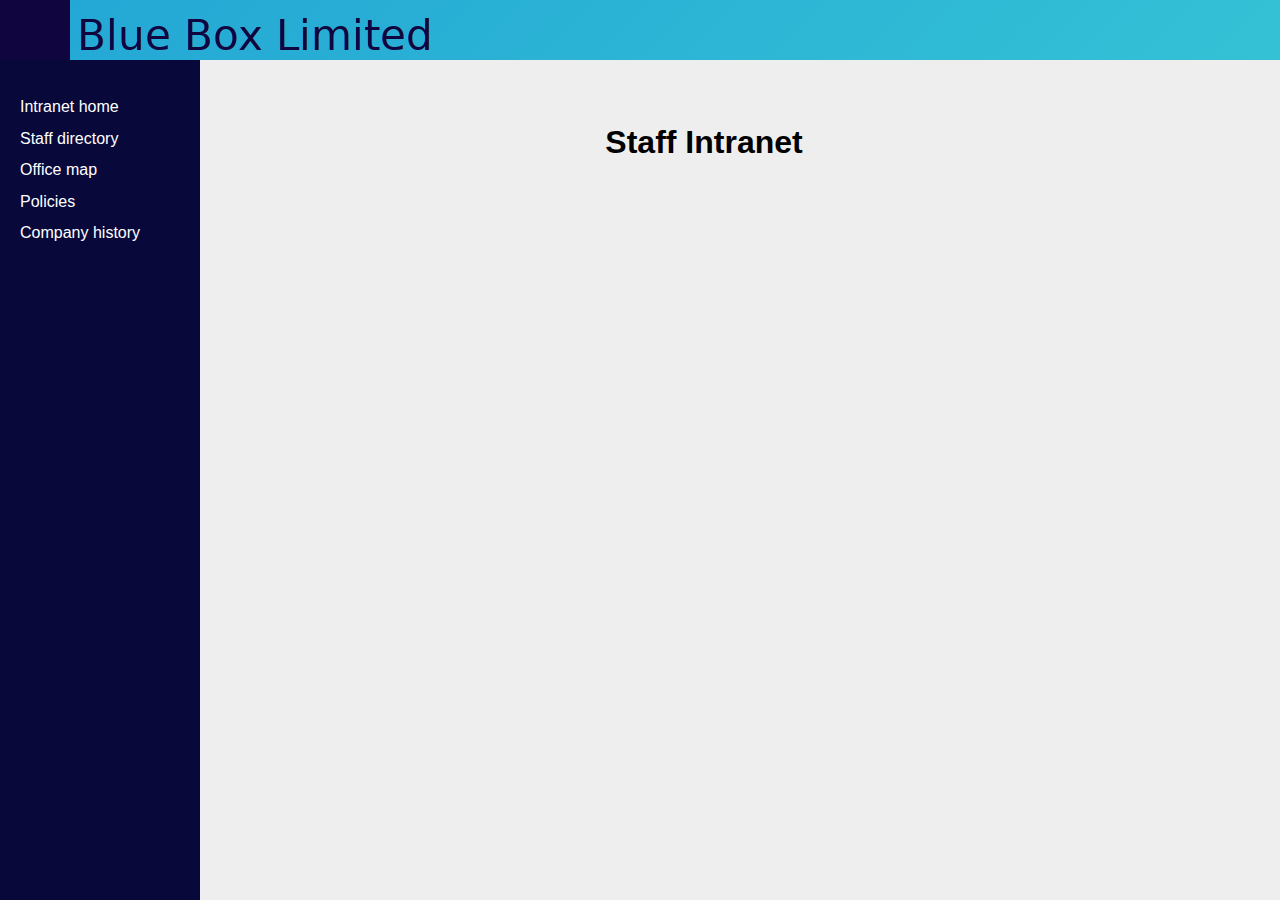
<file: web/index.html>
<!DOCTYPE html>
<html lang="en">
<head>
    <title>Staff intranet</title>
    <link rel="stylesheet" href="css/site.css" type="text/css">
    <meta name="viewport" content="width=device-width, initial-scale=1.0">
</head>
<body>

<div id="bgh">
    <div class="banner">
        <!-- Banner div.  Include text as desired. -->
    </div>

</div>
<div class="nav">
    <!-- Navigation links -->
    <ul>
        <li><a href="index.html" title="Intranet home">Intranet home</a></li>
        <li><a href="directory.html" title="Staff directory">Staff directory</a></li>
        <li><a href="map.html" title="Office map">Office map</a></li>
        <li><a href="policies.html" title="Company policies">Policies</a></li>
        <li><a href="company_history.html" title="Our history">Company history</a></li>
    </ul>

</div>

<div class="content">
    <!-- Content div, add whatever content is required for the page -->
    <h1 class="pagetitle">Staff Intranet</h1>
</div>

</body>
</html>
</file>
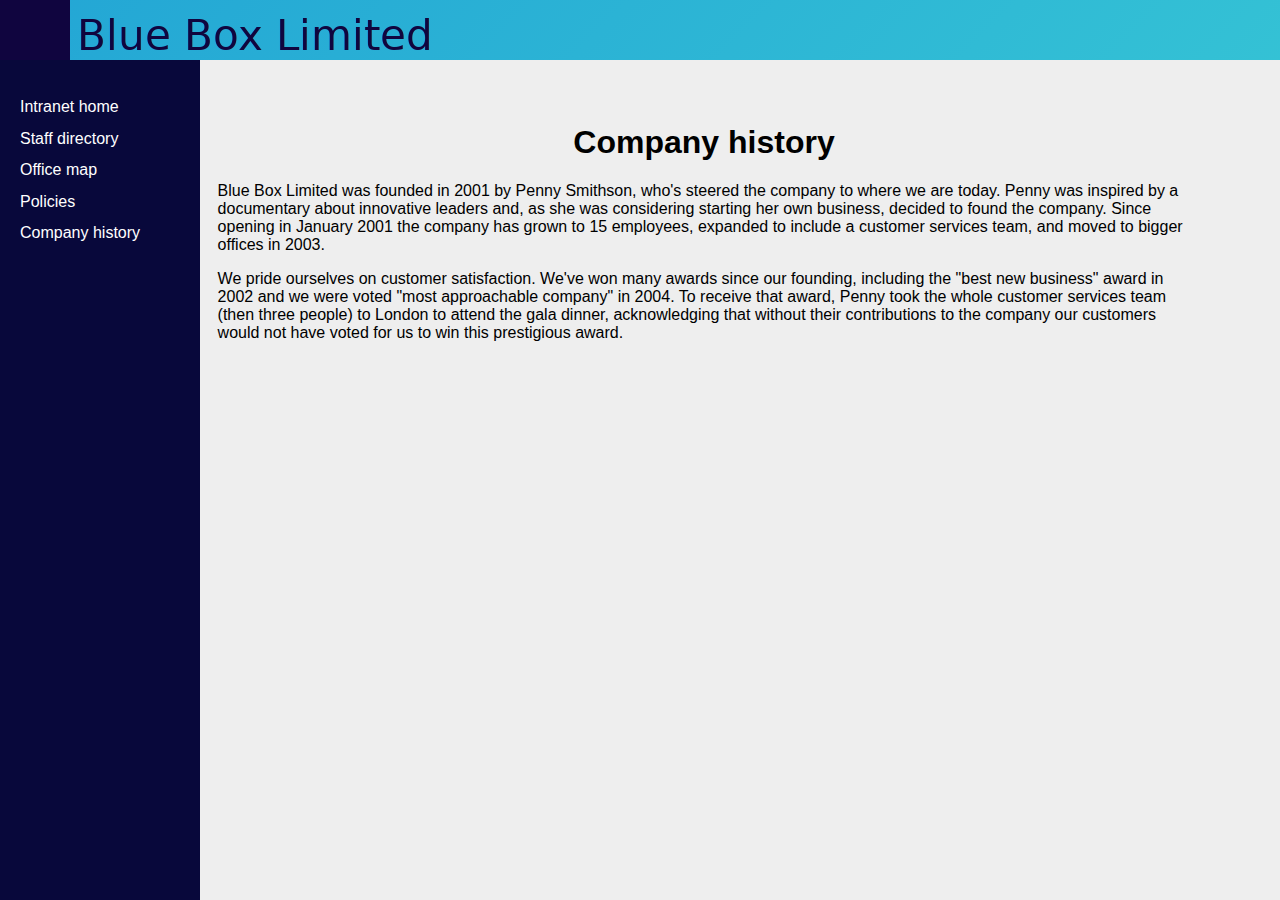
<file: web/company_history.html>
<!DOCTYPE html>
<html lang="en">
<head>
    <title>Staff intranet</title>
    <link rel="stylesheet" href="css/site.css" type="text/css">
    <meta name="viewport" content="width=device-width, initial-scale=1.0">
</head>
<body>
<div id="bgh">
    <div class="banner">
        <!-- Banner div.  Include text as desired. -->
    </div>
</div>

<div class="nav">
    <!-- Navigation links -->
    <ul>
        <li><a href="index.html" title="Intranet home">Intranet home</a></li>
        <li><a href="directory.html" title="Staff directory">Staff directory</a></li>
        <li><a href="map.html" title="Office map">Office map</a></li>
        <li><a href="policies.html" title="Company policies">Policies</a></li>
        <li><a href="company_history.html" title="Our history">Company history</a></li>
    </ul>

</div>

<div class="content">
    <!-- Content div, add whatever content is required for the page -->
    <h1 class="pagetitle">Company history</h1>
    <p>
        Blue Box Limited was founded in 2001 by Penny Smithson, who's steered the company to where we are today.
        Penny was inspired by a documentary about innovative leaders and, as she was considering starting her own
        business, decided to found the company. Since opening in January 2001 the company has grown to 15 employees,
        expanded to include a customer services team, and moved to bigger offices in 2003.
    </p>

    <p>
        We pride ourselves on customer satisfaction. We've won many awards since our founding, including the "best
        new business" award in 2002 and we were voted "most approachable company" in 2004. To receive that award,
        Penny took the whole customer services team (then three people) to London to attend the gala dinner,
        acknowledging that without their contributions to the company our customers would not have voted for us to
        win this prestigious award.
    </p>

</div>

</body>
</html>
</file>
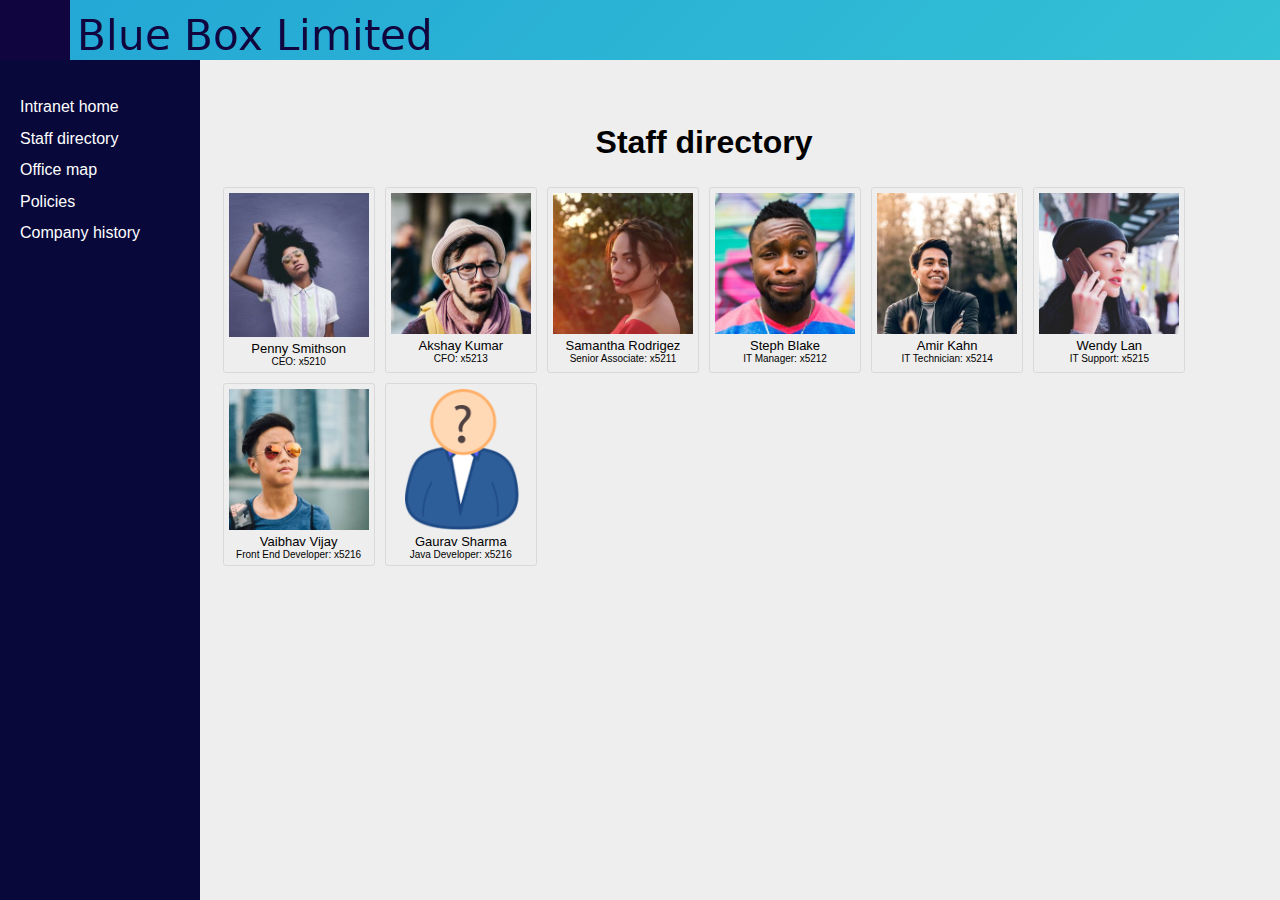
<file: web/directory.html>
<!DOCTYPE html>
<html lang="en">
<head>
    <title>Staff intranet :: directory</title>
    <link rel="stylesheet" href="css/site.css" type="text/css">
    <meta name="viewport" content="width=device-width, initial-scale=1.0">
</head>
<body>

<div id="bgh">
    <div class="banner">
        <!-- Banner div.  Include text as desired. -->
    </div>
</div>

<div class="nav">
    <!-- Navigation links -->
    <ul>
        <li><a href="index.html" title="Intranet home">Intranet home</a></li>
        <li><a href="directory.html" title="Staff directory">Staff directory</a></li>
        <li><a href="map.html" title="Office map">Office map</a></li>
        <li><a href="policies.html" title="Company policies">Policies</a></li>
        <li><a href="company_history.html" title="Our history">Company history</a></li>
    </ul>

</div>

<div class="content">
    <!-- Content div, add whatever content is required for the page -->
    <h1 class="pagetitle">Staff directory</h1>
    <ul class="profile-cards">
        <li class="profile">
            <img src="img/directory/penny-smithson.jpg" alt="Penny Smithson">
            <div>
                <span class="profile-name">Penny Smithson</span>
                <span class="profile-position">CEO: x5210</span>
            </div>
        </li>
        <li class="profile">
            <img src="img/directory/akshay-kumar.jpg" alt="Akshay Kumar">
            <div>
                <span class="profile-name">Akshay Kumar</span>
                <span class="profile-position">CFO: x5213</span>
            </div>
        </li>
        <li class="profile">
            <img src="img/directory/samantha-rodrigez.jpg" alt="Samantha Rodrigez">
            <div>
                <span class="profile-name">Samantha Rodrigez</span>
                <span class="profile-position">Senior Associate: x5211</span>
            </div>
        </li>
        <li class="profile">
            <img src="img/directory/steph-blake.jpg" alt="Steph Blake">
            <div>
                <span class="profile-name">Steph Blake</span>
                <span class="profile-position">IT Manager: x5212</span>
            </div>
        </li>
        <li class="profile">
            <img src="img/directory/amir-kahn.jpg" alt="Amir Kahn">
            <div>
                <span class="profile-name">Amir Kahn</span>
                <span class="profile-position">IT Technician: x5214</span>
            </div>
        </li>
        <li class="profile">
            <img src="img/directory/wendy-lan.jpg" alt="Wendy Lan">
            <div>
                <span class="profile-name">Wendy Lan</span>
                <span class="profile-position">IT Support: x5215</span>
            </div>
        </li>
        <li class="profile">
            <img src="img/directory/vaibhav-vijay.jpg" alt="Vaibhav Vijay">
            <div>
                <span class="profile-name">Vaibhav Vijay</span>
                <span class="profile-position">Front End Developer: x5216</span>
            </div>
        </li>
        <li class="profile">
            <img src="img/directory/to-come.png" alt="Image to come" title="Image to come">
            <div>
                <span class="profile-name">Gaurav Sharma</span>
                <span class="profile-position"> Java Developer: x5216</span>
            </div>
        </li>
    </ul>
</div>

</body>
</html>
</file>
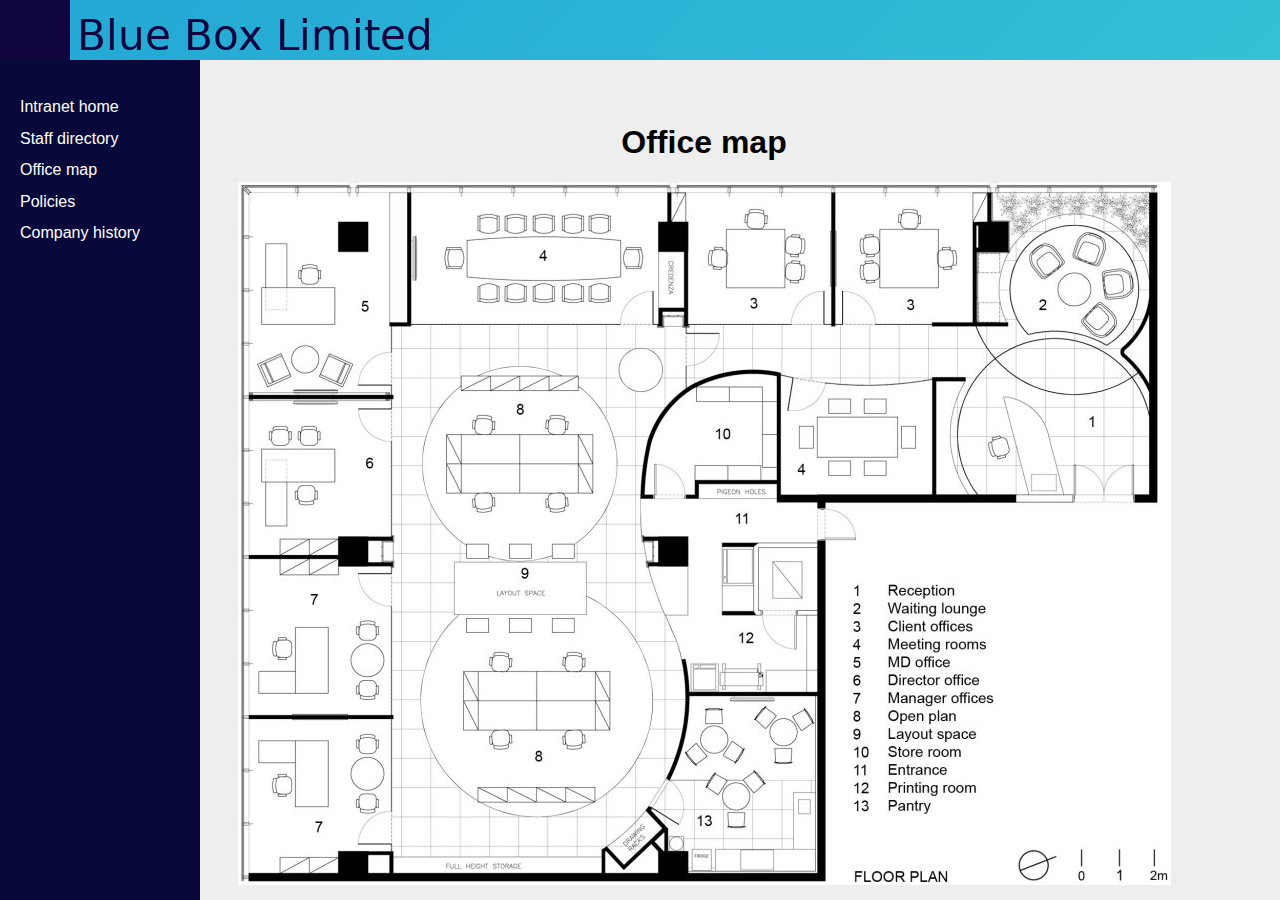
<file: web/map.html>
<!DOCTYPE html>
<html lang="en">
<head>
    <title>Staff intranet :: map</title>
    <link rel="stylesheet" href="css/site.css" type="text/css">
    <meta name="viewport" content="width=device-width, initial-scale=1.0">
</head>
<body>

<div id="bgh">
    <div class="banner">
        <!-- Banner div.  Include text as desired. -->
    </div>
</div>

<div class="nav">
    <!-- Navigation links -->
    <ul>
        <li><a href="index.html" title="Intranet home">Intranet home</a></li>
        <li><a href="directory.html" title="Staff directory">Staff directory</a></li>
        <li><a href="map.html" title="Office map">Office map</a></li>
        <li><a href="policies.html" title="Company policies">Policies</a></li>
        <li><a href="company_history.html" title="Our history">Company history</a></li>
    </ul>

</div>

<div class="content">
    <!-- Content div, add whatever content is required for the page -->
    <h1 class="pagetitle">Office map</h1>
    <img class="center" src="img/floor_plan.jpg" alt="">
</div>

</body>
</html>
</file>
<file: web/css/site.css>
body {
    margin: 0;
    width: 100%;
    height: 100vh;
    font-family: "Exo", sans-serif;
    color: #000000;
    background-color: #eeeeee;

}

@keyframes gradientBG {
    0% {
        background-position: 0 50%;
    }
    50% {
        background-position: 100% 50%;
    }
    100% {
        background-position: 0 50%;
    }
}


h1 {
    text-align: center;
}

h2 {
    font-style: italic;
}

div.banner {
    background-image: url("../img/logo.png");
    width: 430px;
    height: 60px;

}

#bgh {
    background: linear-gradient(-45deg, #1255ff, #45ddd5, #23a6d5);
    background-size: 400% 400%;
    animation: gradientBG 65s ease infinite;
}

.center {
    display: block;
    margin-left: auto;
    margin-right: auto;
}

.nav {
    background: #08083b;
    width: 200px;
    height: 100%;
    margin-top: 60px;
    position: fixed;
    color: white;
    top: 0;
    left: 0;
    line-height: 1.35;
}

.nav ul {
    list-style-type: none;
    padding: 15px;
}

.nav ul li {
    padding: 5px;
}

a {
    text-decoration: none;
    color: white;
}

a:hover {
    color: lightgray;
}

.content {

    margin-top: 5%;
    margin-left: 17%;
    margin-right: 7%;
}

.profile-cards {
    display: grid;
    padding: 0;
    grid-template-columns: repeat(6, 1fr);
}

.profile-cards li {
    display: inline-block;
    border: 1px solid hsl(0, 0%, 85%);
    border-radius: 3px;
    padding: 5px;
    margin: 5px;
}

.profile-cards li img {
    width: 100%;
}

.profile-name {
    display: block;
    text-align: center;
    font-size: 13px;
}

.profile-position {
    display: block;
    text-align: center;
    font-size: 10px;
    color: #000000;
}
</file>
